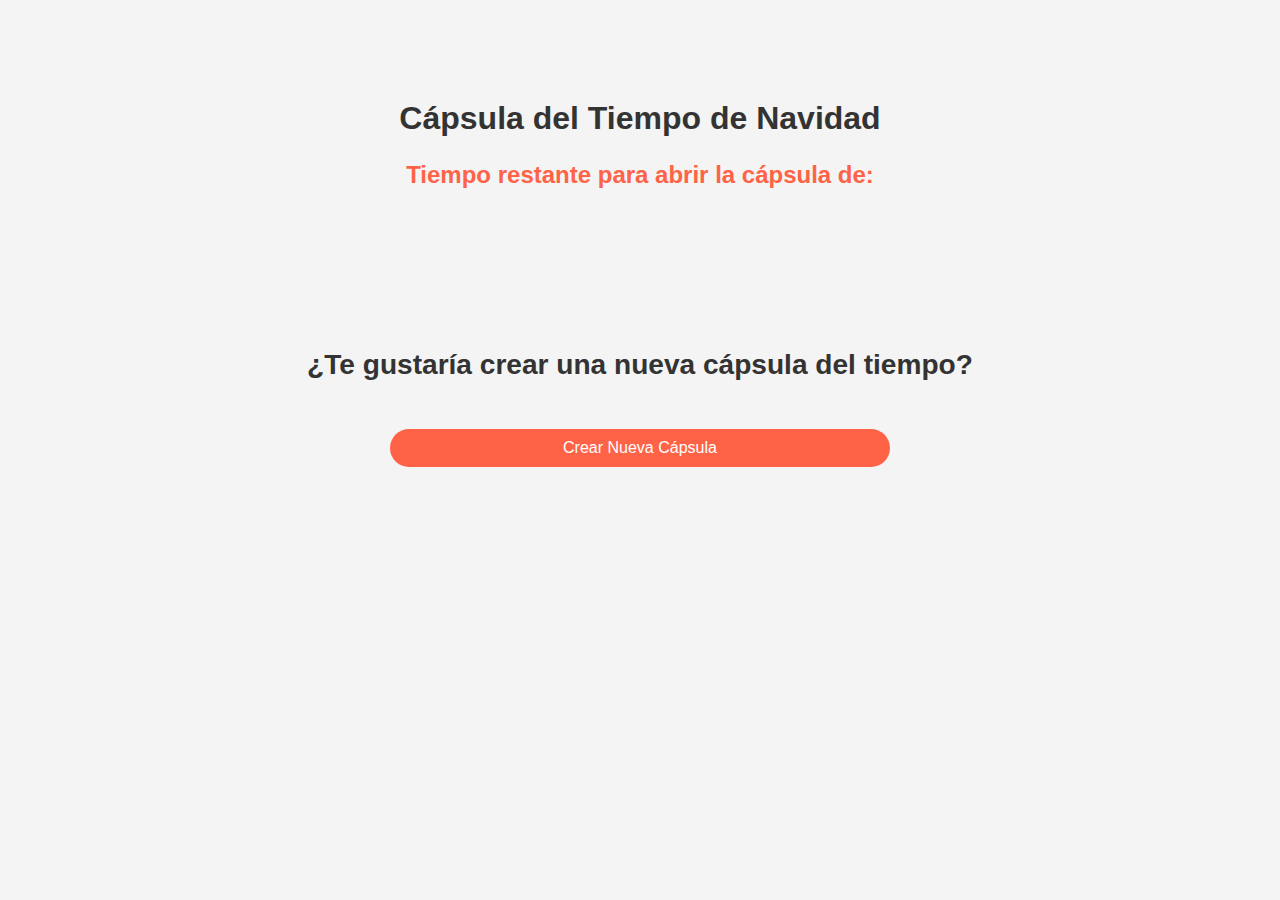
<file: index.html>
<!DOCTYPE html>
<html lang="es">
<head>
  <meta charset="UTF-8">
  <meta name="viewport" content="width=device-width, initial-scale=1.0">
  <title>Cápsula del Tiempo</title>
  <link rel="stylesheet" href="style.css">
</head>
<body>
  <div id="container">
    <h1>Cápsula del Tiempo de Navidad</h1>
    
    <!-- Cuenta regresiva -->
    <div id="countdown-container">
      <p>Tiempo restante para abrir la cápsula de:</p>
      
    </div>
    
    <div id="message"></div>
    
    <button id="unlockBtn" style="display: none;">Abrir Cápsula</button>
    
    <!-- Contenedor donde se mostrarán las cápsulas -->
    <div id="capsulesContainer"></div>

    <!-- Opción para crear una nueva cápsula -->
    <div id="newCapsule">
      <h3>¿Te gustaría crear una nueva cápsula del tiempo?</h3>
      <button id="createNewBtn">Crear Nueva Cápsula</button>
    </div>
  </div>

  <script src="script.js"></script>
</body>
</html>
</file>
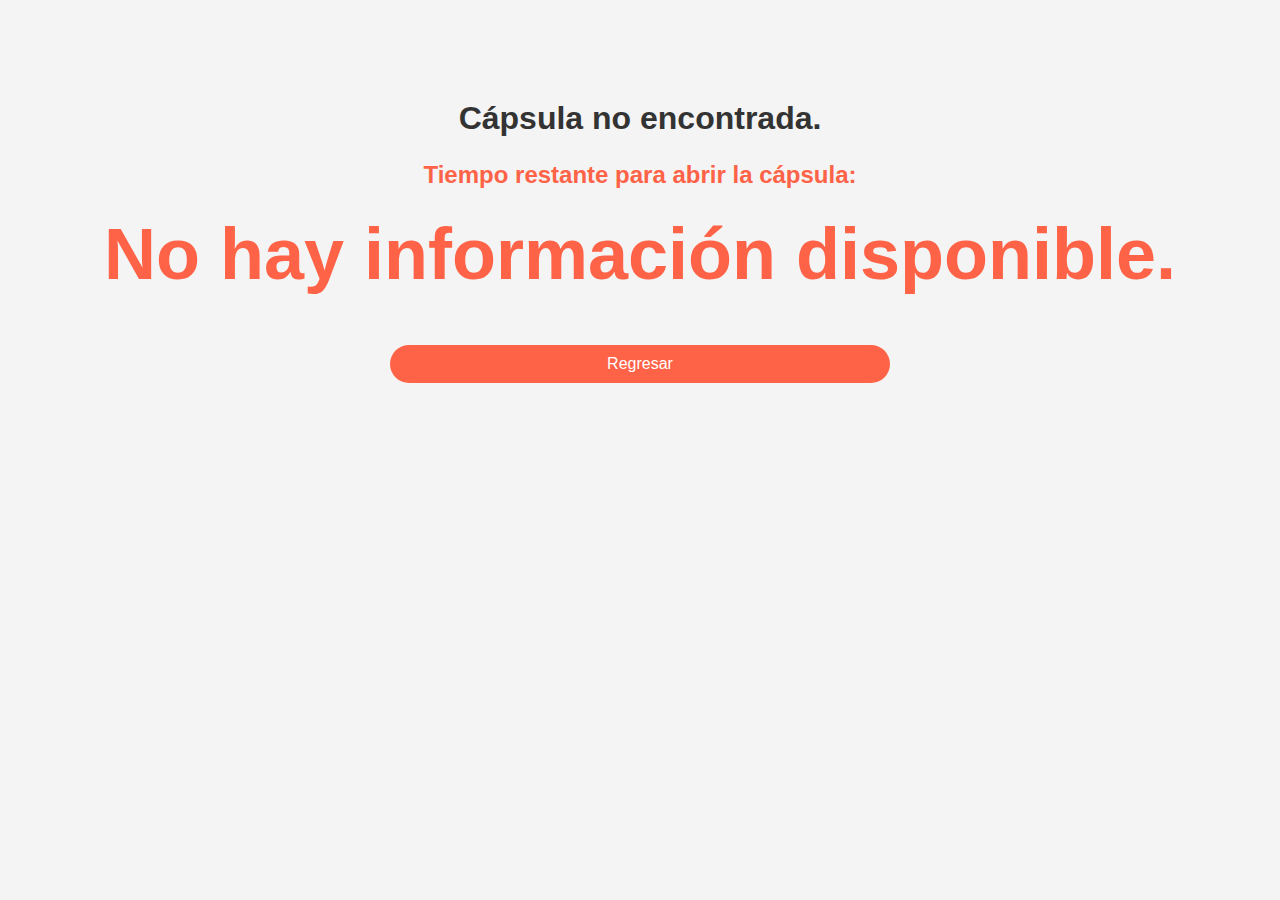
<file: capsula_detalle.html>
<!DOCTYPE html>
<html lang="es">
<head>
    <meta charset="UTF-8">
    <meta name="viewport" content="width=device-width, initial-scale=1.0">
    <title>Detalle Cápsula</title>
    <link rel="stylesheet" href="style.css">
</head>
<body>
    <div id="container">
        <h1 id="capsuleTitle">Cargando título...</h1>
        <div id="countdown-container">
            <p>Tiempo restante para abrir la cápsula:</p>
            <div id="countdown">Cargando...</div>
        </div>
        <button onclick="window.location.href='index.html'">Regresar</button>
    </div>
    <script src="script-detalle-capsula.js"></script>
</body>
</html>
</file>
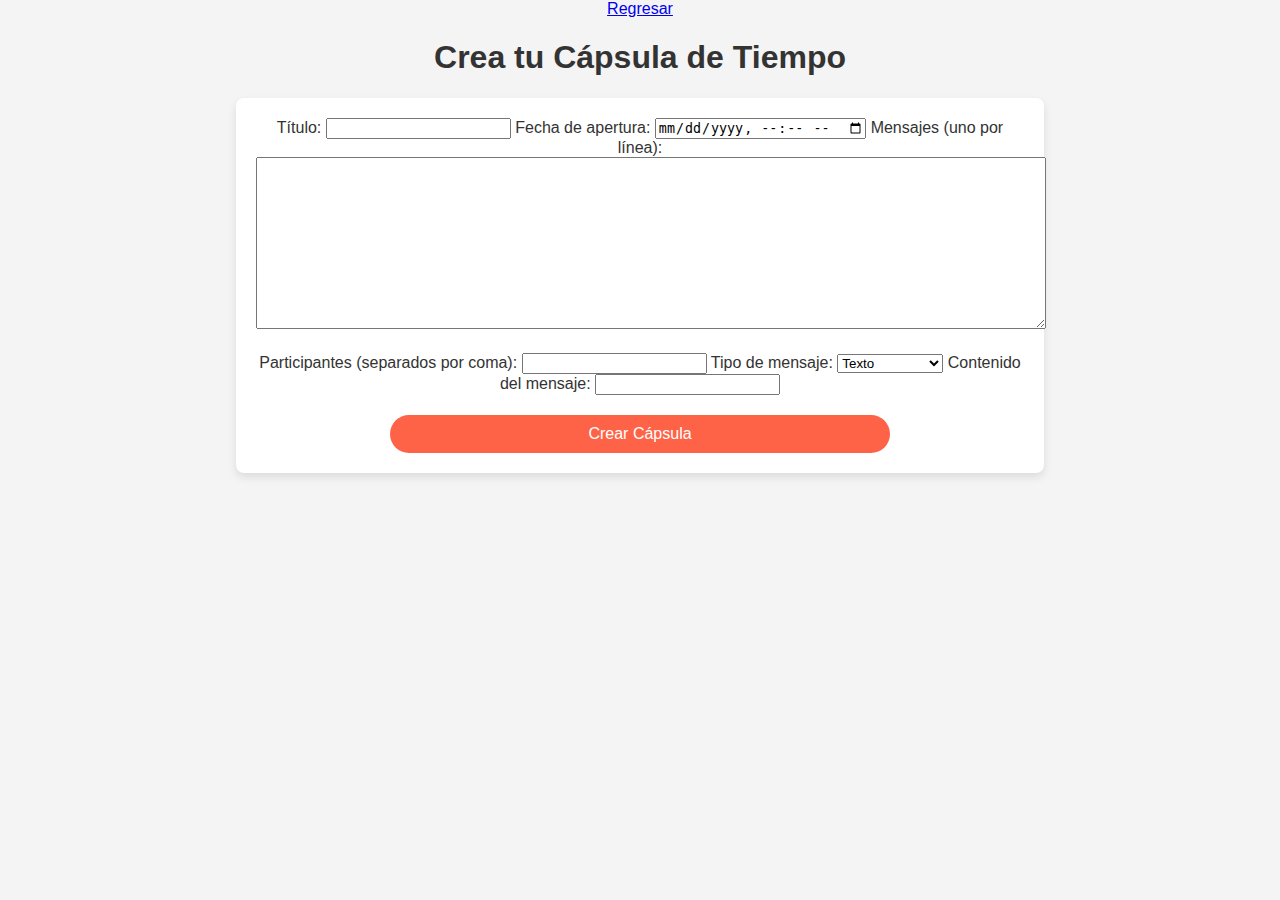
<file: nueva_capsula.html>
<!DOCTYPE html>
<html lang="es">
<head>
    <meta charset="UTF-8">
    <meta name="viewport" content="width=device-width, initial-scale=1.0">
    <title>Nueva Cápsula</title>
    <link rel="stylesheet" href="style.css">
</head>
<header>
  <a href="index.html">Regresar</a>
</header>
<body>
    <h1>Crea tu Cápsula de Tiempo</h1>
   
    <form id="createCapsuleForm">
        <label for="title">Título:</label>
        <input type="text" id="title" required />

        <label for="date">Fecha de apertura:</label>
        <input type="datetime-local" id="date" required />
        <label for="messages">Mensajes (uno por línea):</label>
        <textarea id="messages"></textarea>

        <label for="participants">Participantes (separados por coma):</label>        <input type="text" id="participants" />
        <label for="messageType">Tipo de mensaje:</label>
        <select id="messageType">
          <option value="text">Texto</option>
          <option value="image">Imagen (URL)</option>
          <option value="video">Video (URL)</option>
          <option value="audio">Audio (URL)</option>
        </select>
        
        <label for="messageContent">Contenido del mensaje:</label>
        <input type="text" id="messageContent" />
        
        <button type="submit">Crear Cápsula</button>
    </form>

    <script src="script-nueva-capsula.js"></script>
</body>
</html>
</file>
<file: style.css>
/* Estilos para la página principal de la cápsula */
body {
    font-family: Arial, sans-serif;
    background-color: #f4f4f4;
    color: #333;
    text-align: center;
    margin: 0;
    padding: 0;
  }
  
  #container {
    margin-top: 100px;
  }
  
  #countdown-container {
    font-size: 1.5em;
    color: #ff6347;
    margin-bottom: 30px;
    font-weight: bold;
  }
  
  #countdown {
    font-size: 3em;
    font-weight: bold;
  }
  
  button {
    background-color: #007bff;
    color: white;
    font-size: 16px;
    padding: 10px 20px;
    border: none;
    border-radius: 5px;
    cursor: pointer;
    margin-top: 20px;
    width: 500px;
    height: auto;
  }
  
  button:hover {
    background-color: #0056b3;
  }
  
  #newCapsule {
    margin-top: 50px;
    font-size: 1.5em;
    margin: 10rem;
  }
  
  #newCapsule button {
    background-color: #ff6347;
  }
  
  #newCapsule button:hover {
    background-color: #d86b0c;
  }
  
  /* Estilos para la página de crear una nueva cápsula */
  form {
    background-color: white;
    padding: 20px;
    border-radius: 8px;
    box-shadow: 0 4px 8px rgba(0, 0, 0, 0.1);
    width: 60%;
    margin: 0 auto;
  }
  
  textarea {
    width: 100%;
    height: 150px;
    margin-bottom: 20px;
    padding: 10px;
    font-size: 16px;
  }
  
  input[type="file"], input[type="date"], input[type="email"] {
    width: 100%;
    padding: 10px;
    margin-bottom: 20px;
    border-radius: 5px;
    border: 1px solid #ccc;
  }
  
  button {
    background-color: #ff6347;
    color: white;
    font-size: 16px;
    padding: 10px 20px;
    border: none;
    border-radius: 20px;
    cursor: pointer;
    width: 500px;
    height: auto;
  }
  
  button:hover {
    background-color: #e37f14;
  }
  
  #confirmationMessage {
    margin-top: 20px;
    font-size: 1.2em;
    color: #28a745;
  }
  
  .capsule {
    border: 1px solid #ccc;
    margin: 20px;
    padding: 10px;
    border-radius: 8px;
    background-color: #fff;
    text-align: left;
  }
  .capsule h3 {
    font-size: 1.5em;
    margin-bottom: 10px;
  }
  .capsule-button {
    background-color: #ffffff; /* Botón blanco */
    color: #ff9800; /* Texto naranja */
    font-size: 26px;
    padding: 10px 20px;
    border: none;
    border-radius: 15px; /* Bordes redondeados */
    cursor: pointer;
    transition: background-color 0.3s ease, transform 0.2s ease;
    width: 250px;
    height: auto;
    margin: 50px;
    display: inline-block;
  }
  
  .capsule-button:hover {
    background-color: #ffe0b2; /* Fondo más claro al pasar el cursor */
    transform: scale(1.05); /* Ampliación ligera */
  }
</file>
